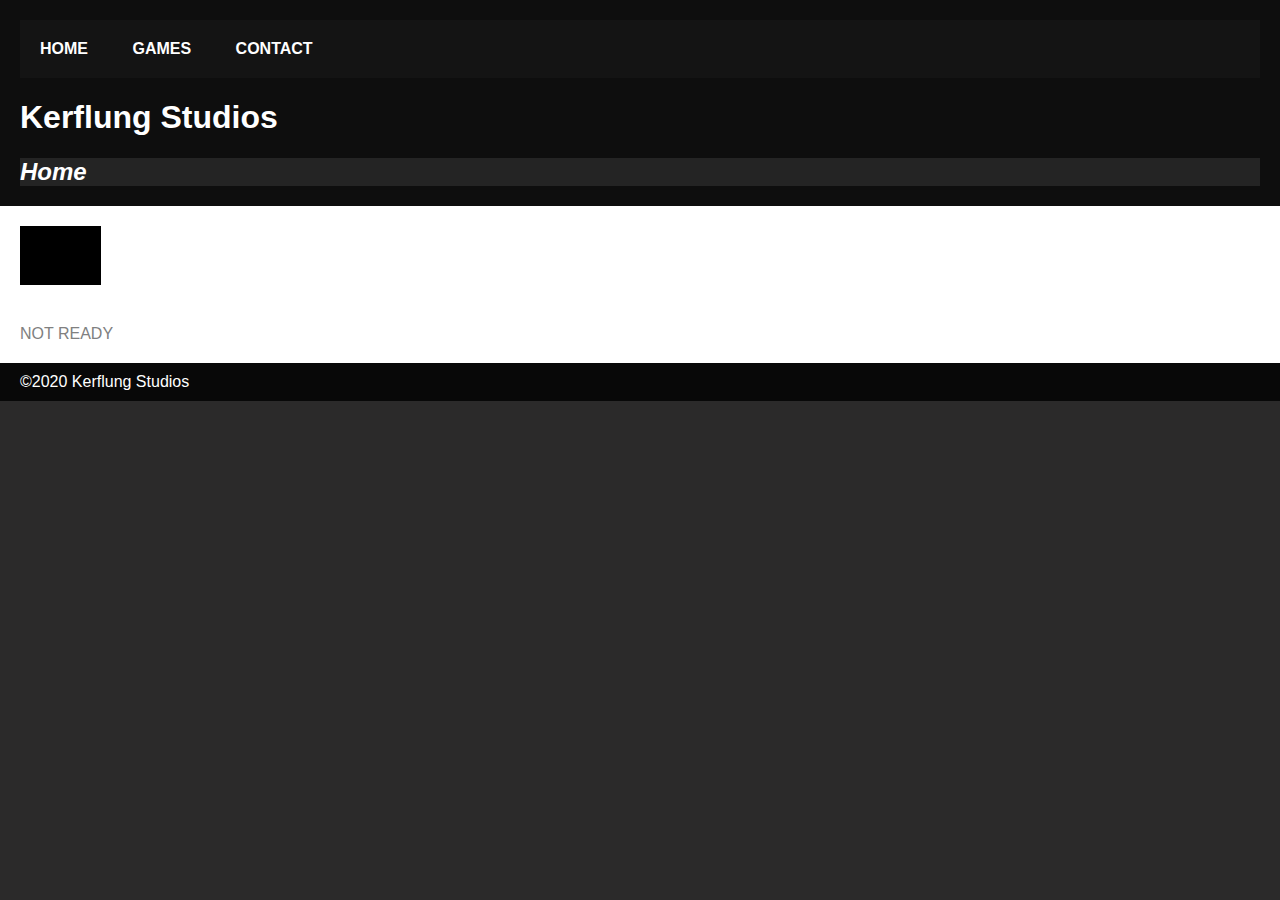
<file: index.html>
<!DOCTYPE html>
<html>
    <head>
        <title>KERFLUNG</title>
        <link rel="stylesheet" href="main.css">
        <body>
            <header>
                <nav>
                    <ul>
                        <li><a href="index.html"><strong>HOME</strong></a></li>
                        <li><a href="pages/games.html"><strong>GAMES</strong></a></li>
                        <li><a href="pages/contact.html"><strong>CONTACT</strong></a></li>
                    </ul>
                </nav>
                <h1>Kerflung Studios</h1>
                <h2><em>Home</em></h2>
            </header>
            <section>
                <div><h3>About us</h3></div>
            </section>
            <section>NOT READY</section>
            <footer>©2020 Kerflung Studios</footer>
        </body>
    </head>
</html>
</file>
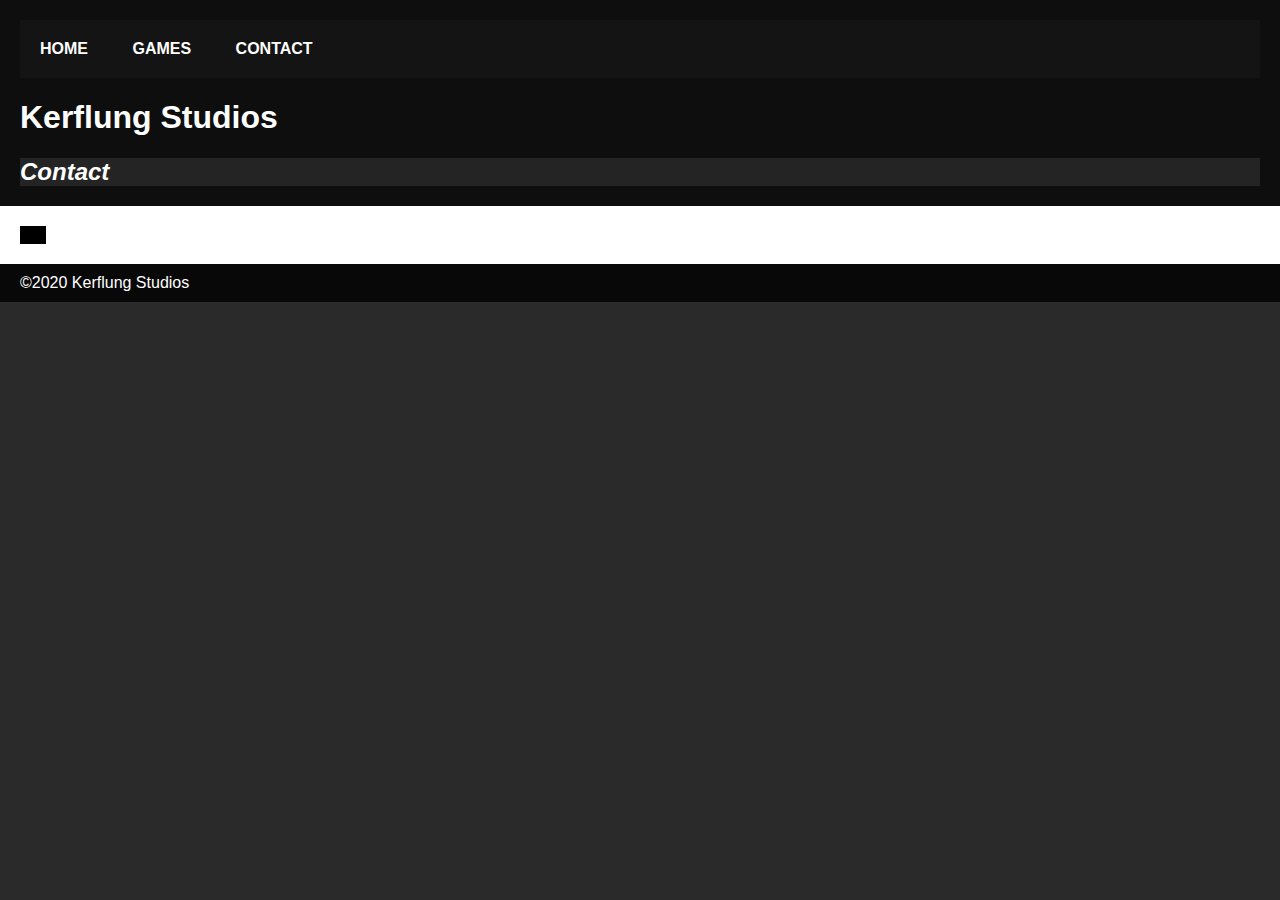
<file: pages/contact.html>
<!DOCTYPE html>
<html>
    <head>
        <title>KERFLUNG</title>
        <link rel="stylesheet" href="../main.css">
        <body>
            <header>
                <nav>
                    <ul>
                        <li><a href="../index.html"><strong>HOME</strong></a></li>
                        <li><a href="games.html"><strong>GAMES</strong></a></li>
                        <li><a href="contact.html"><strong>CONTACT</strong></a></li>
                    </ul>
                </nav>
                <h1>Kerflung Studios</h1>
                <h2><em>Contact</em></h2>
            </header>
            <section class="features">
                <div>a</div>
                <div>b</div>
                <div>c</div>
            </section>
            <footer>©2020 Kerflung Studios</footer>
        </body>
    </head>
</html>
</file>
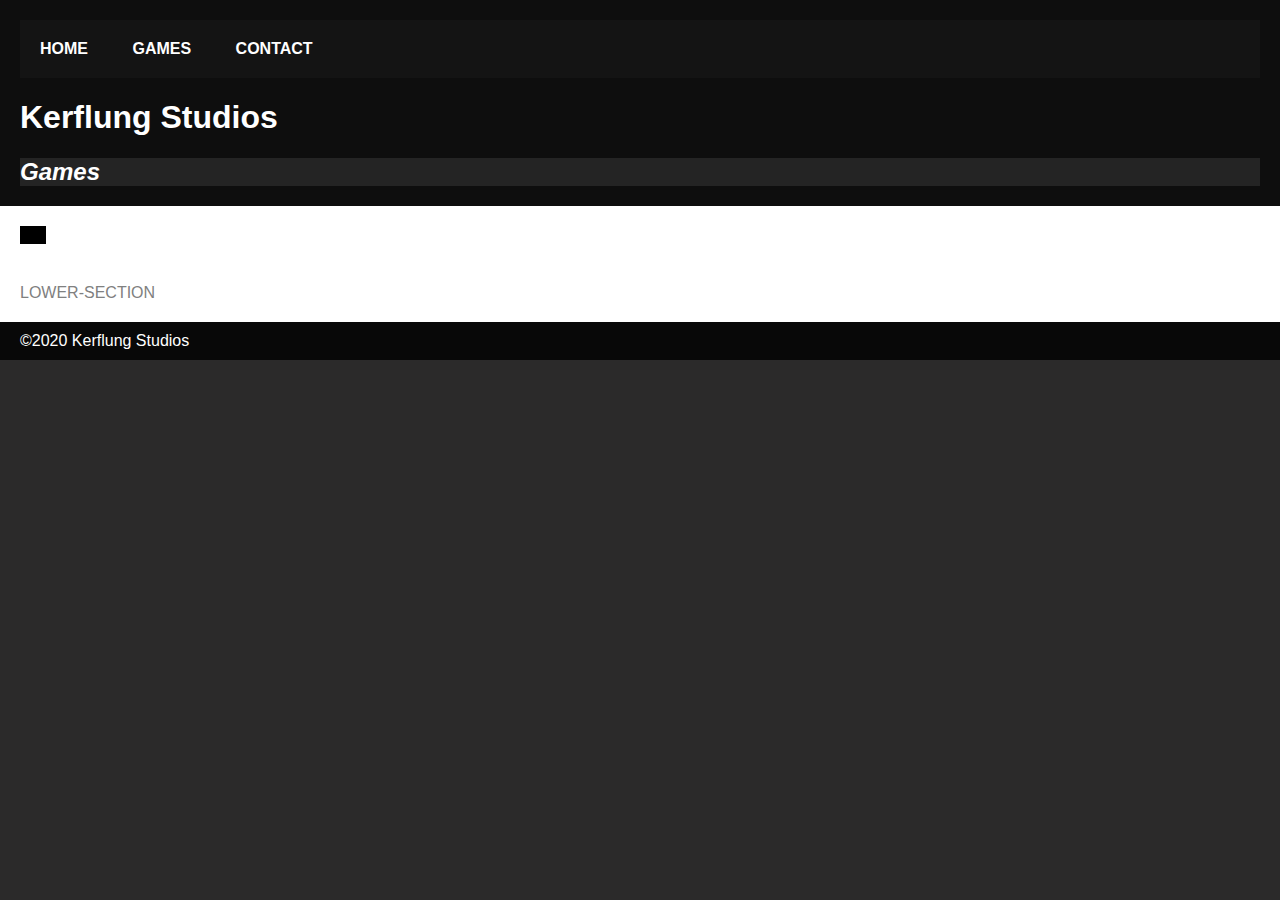
<file: pages/games.html>
<!DOCTYPE html>
<html>
    <head>
        <title>KERFLUNG</title>
        <link rel="stylesheet" href="../main.css">
        <body>
            <header>
                <nav>
                    <ul>
                        <li><a href="../index.html"><strong>HOME</strong></a></li>
                        <li><a href="games.html"><strong>GAMES</strong></a></li>
                        <li><a href="contact.html"><strong>CONTACT</strong></a></li>
                    </ul>
                </nav>
                <h1>Kerflung Studios</h1>
                <h2><em>Games</em></h2>
            </header>
            <section>
                <div>a</div>
                <div>b</div>
                <div>c</div>
            </section>
            <section>LOWER-SECTION</section>
            <footer>©2020 Kerflung Studios</footer>
        </body>
    </head>
</html>
</file>
<file: main.css>
body {
    background: rgb(43, 42, 42);
    color: white;
    font-family: Arial, Helvetica, sans-serif;
    margin: 0;
    padding: 0;
}

header {
    background: rgb(14, 14, 14);
    padding: 20px;
}

section {
    background: white;
    color: gray;
    padding: 20px;
    display: flex;
    flex-direction: row;
}

a:visited { text-decoration: none; color:white; }
a:hover { text-decoration: underline; color:white; }
a:focus { text-decoration: none; color:white; }
a:active { text-decoration: none; color:white }
a {text-decoration: none; color: white;}

ul {
    margin: 0;
    padding: 0;
    list-style-type: none;
    background: rgb(20, 20, 20);
}

li {
    display: inline-block;
    margin: 20px;
    text-decoration: none;
    color: white;
}

footer {
    background: rgb(8, 8, 8);
    padding: 10px 20px;
}

h2 {
    background: rgb(36, 36, 36);
    margin: auto;
}

section div {
    width: fit-content;
    color: black;
    background: black;
    text-align: center;
}
</file>
